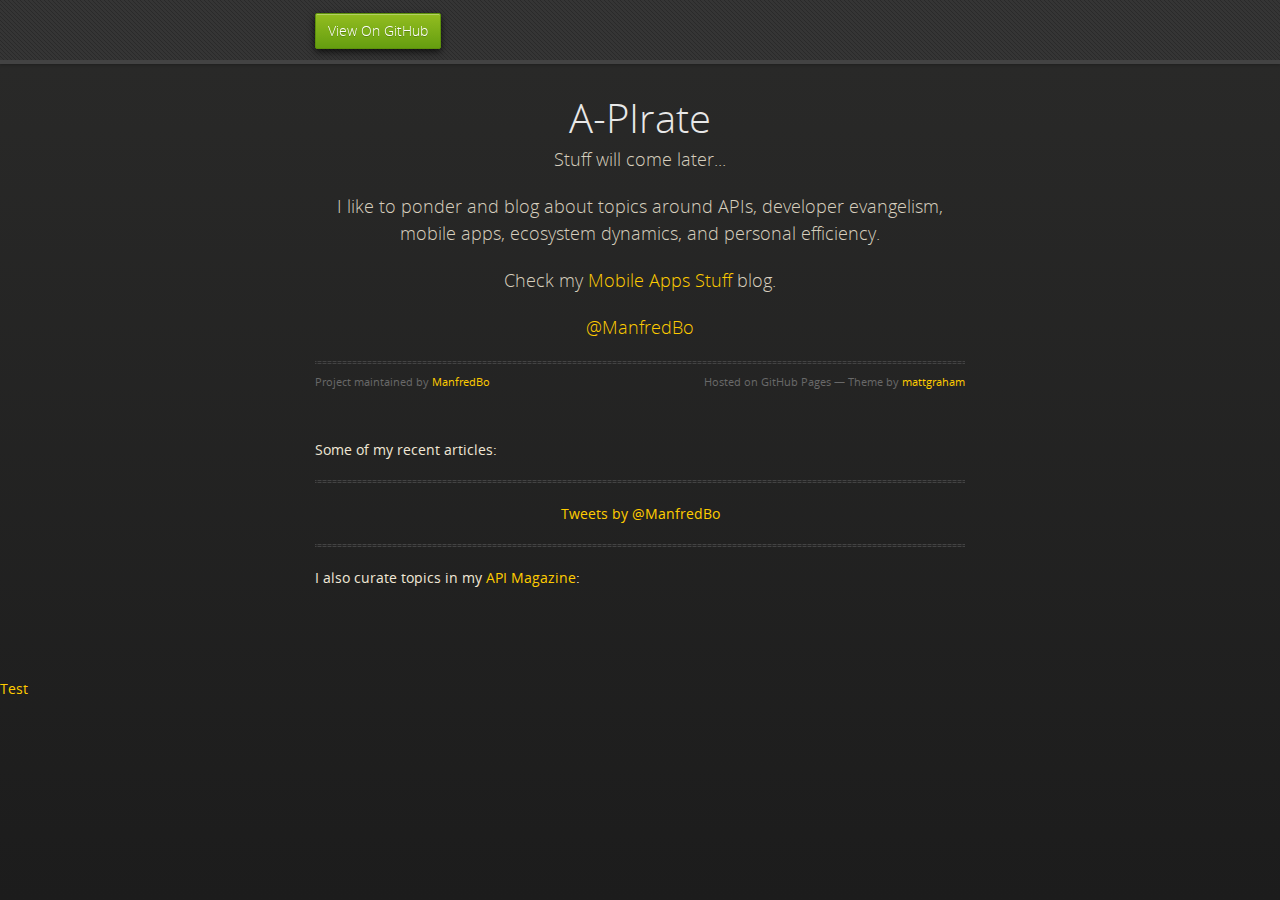
<file: index.html>
<!doctype html>
<html>
  <head>
    <meta charset="utf-8">
    <meta http-equiv="X-UA-Compatible" content="chrome=1">
    <title>Apirate by ManfredBo</title>
    <link rel="stylesheet" href="stylesheets/styles.css">
    <link rel="stylesheet" href="stylesheets/pygment_trac.css">
    <script src="https://ajax.googleapis.com/ajax/libs/jquery/1.7.1/jquery.min.js"></script>
    <script src="javascripts/respond.js"></script>
    <!--[if lt IE 9]>
      <script src="//html5shiv.googlecode.com/svn/trunk/html5.js"></script>
    <![endif]-->
    <!--[if lt IE 8]>
    <link rel="stylesheet" href="stylesheets/ie.css">
    <![endif]-->
    <meta name="viewport" content="width=device-width, initial-scale=1, user-scalable=no">

  </head>
  <body>
      <div id="header">
        <nav>
          <li class="fork"><a href="https://github.com/ManfredBo/APIrate">View On GitHub</a></li>
          <!--
          <li class="downloads"><a href="https://github.com/ManfredBo/APIrate/zipball/master">ZIP</a></li>
          <li class="downloads"><a href="https://github.com/ManfredBo/APIrate/tarball/master">TAR</a></li>
          <li class="title">DOWNLOADS</li>
          -->
        </nav>
      </div><!-- end header -->

    <div class="wrapper">

      <section>
        <div id="title">
          <h1>A-PIrate</h1>
          <p>Stuff will come later...</p>
          <p></p>
          <p>I like to ponder and blog about topics around APIs, developer evangelism, mobile apps, ecosystem dynamics, and personal efficiency. </p>
          <p></p>
          <p>Check my <a href="http://manfredbo.tumblr.com/" target="_blank">Mobile Apps Stuff</a> blog.</p>
          <p><a href="https://twitter.com/ManfredBo" target="_blank">@ManfredBo</a></p>
          <hr>
          <span class="credits left">Project maintained by <a href="https://github.com/ManfredBo">ManfredBo</a></span>
          <span class="credits right">Hosted on GitHub Pages &mdash; Theme by <a href="https://twitter.com/michigangraham">mattgraham</a></span>
        </div>
  
        <p>Some of my recent articles: </p>
        <p><!--my recent posts, powered by feedburner-->
          <script src="http://feeds.feedburner.com/MobileAppsStuff?format=sigpro" type="text/javascript" ></script>
          <noscript><p>Subscribe to RSS headline updates from: <a href="http://feeds.feedburner.com/MobileAppsStuff"></a><br/>Powered by FeedBurner</p> </noscript>
            
        </p>
        <hr>
        <p style="text-align:center"><!-- embedded tweets -->
        <a class="twitter-timeline"  href="https://twitter.com/ManfredBo"  data-widget-id="417252840935923712">Tweets by @ManfredBo</a>
    <script>!function(d,s,id){var js,fjs=d.getElementsByTagName(s)[0],p=/^http:/.test(d.location)?'http':'https';if(!d.getElementById(id)){js=d.createElement(s);js.id=id;js.src=p+"://platform.twitter.com/widgets.js";fjs.parentNode.insertBefore(js,fjs);}}(document,"script","twitter-wjs");</script>

        </p>
        <hr>
        <p>I also curate topics in my <a href="http://www.scoop.it/t/api-mag" target="_blank">API Magazine</a>:</p>
        
        <p>
          <script src="http://feeds.feedburner.com/API-Mag?format=sigpro" type="text/javascript" ></script>
          <noscript><p>Subscribe to RSS headline updates from: <a href="http://feeds.feedburner.com/API-Mag"></a><br/>Powered by FeedBurner</p> 
          </noscript>
        </p>
      </section>

    </div>
    <!--[if !IE]><script>fixScale(document);</script><![endif]-->
    <a href="API-Model-Canvas.html">Test</a>
  </body>
</html>
</file>
<file: stylesheets/styles.css>
@font-face {
  font-family: 'OpenSansLight';
  src: url("../fonts/OpenSans-Light-webfont.eot");
  src: url("../fonts/OpenSans-Light-webfont.eot?#iefix") format("embedded-opentype"), url("../fonts/OpenSans-Light-webfont.woff") format("woff"), url("../fonts/OpenSans-Light-webfont.ttf") format("truetype"), url("../fonts/OpenSans-Light-webfont.svg#OpenSansLight") format("svg");
  font-weight: normal;
  font-style: normal;
}

@font-face {
  font-family: 'OpenSansLightItalic';
  src: url("../fonts/OpenSans-LightItalic-webfont.eot");
  src: url("../fonts/OpenSans-LightItalic-webfont.eot?#iefix") format("embedded-opentype"), url("../fonts/OpenSans-LightItalic-webfont.woff") format("woff"), url("../fonts/OpenSans-LightItalic-webfont.ttf") format("truetype"), url("../fonts/OpenSans-LightItalic-webfont.svg#OpenSansLightItalic") format("svg");
  font-weight: normal;
  font-style: normal;
}

@font-face {
  font-family: 'OpenSansRegular';
  src: url("../fonts/OpenSans-Regular-webfont.eot");
  src: url("../fonts/OpenSans-Regular-webfont.eot?#iefix") format("embedded-opentype"), url("../fonts/OpenSans-Regular-webfont.woff") format("woff"), url("../fonts/OpenSans-Regular-webfont.ttf") format("truetype"), url("../fonts/OpenSans-Regular-webfont.svg#OpenSansRegular") format("svg");
  font-weight: normal;
  font-style: normal;
  -webkit-font-smoothing: antialiased;
}

@font-face {
  font-family: 'OpenSansItalic';
  src: url("../fonts/OpenSans-Italic-webfont.eot");
  src: url("../fonts/OpenSans-Italic-webfont.eot?#iefix") format("embedded-opentype"), url("../fonts/OpenSans-Italic-webfont.woff") format("woff"), url("../fonts/OpenSans-Italic-webfont.ttf") format("truetype"), url("../fonts/OpenSans-Italic-webfont.svg#OpenSansItalic") format("svg");
  font-weight: normal;
  font-style: normal;
  -webkit-font-smoothing: antialiased;
}

@font-face {
  font-family: 'OpenSansSemibold';
  src: url("../fonts/OpenSans-Semibold-webfont.eot");
  src: url("../fonts/OpenSans-Semibold-webfont.eot?#iefix") format("embedded-opentype"), url("../fonts/OpenSans-Semibold-webfont.woff") format("woff"), url("../fonts/OpenSans-Semibold-webfont.ttf") format("truetype"), url("../fonts/OpenSans-Semibold-webfont.svg#OpenSansSemibold") format("svg");
  font-weight: normal;
  font-style: normal;
  -webkit-font-smoothing: antialiased;
}

@font-face {
  font-family: 'OpenSansSemiboldItalic';
  src: url("../fonts/OpenSans-SemiboldItalic-webfont.eot");
  src: url("../fonts/OpenSans-SemiboldItalic-webfont.eot?#iefix") format("embedded-opentype"), url("../fonts/OpenSans-SemiboldItalic-webfont.woff") format("woff"), url("../fonts/OpenSans-SemiboldItalic-webfont.ttf") format("truetype"), url("../fonts/OpenSans-SemiboldItalic-webfont.svg#OpenSansSemiboldItalic") format("svg");
  font-weight: normal;
  font-style: normal;
  -webkit-font-smoothing: antialiased;
}

@font-face {
  font-family: 'OpenSansBold';
  src: url("../fonts/OpenSans-Bold-webfont.eot");
  src: url("../fonts/OpenSans-Bold-webfont.eot?#iefix") format("embedded-opentype"), url("../fonts/OpenSans-Bold-webfont.woff") format("woff"), url("../fonts/OpenSans-Bold-webfont.ttf") format("truetype"), url("../fonts/OpenSans-Bold-webfont.svg#OpenSansBold") format("svg");
  font-weight: normal;
  font-style: normal;
  -webkit-font-smoothing: antialiased;
}

@font-face {
  font-family: 'OpenSansBoldItalic';
  src: url("../fonts/OpenSans-BoldItalic-webfont.eot");
  src: url("../fonts/OpenSans-BoldItalic-webfont.eot?#iefix") format("embedded-opentype"), url("../fonts/OpenSans-BoldItalic-webfont.woff") format("woff"), url("../fonts/OpenSans-BoldItalic-webfont.ttf") format("truetype"), url("../fonts/OpenSans-BoldItalic-webfont.svg#OpenSansBoldItalic") format("svg");
  font-weight: normal;
  font-style: normal;
  -webkit-font-smoothing: antialiased;
}

/* normalize.css 2012-02-07T12:37 UTC - http://github.com/necolas/normalize.css */
/* =============================================================================
   HTML5 display definitions
   ========================================================================== */
/*
 * Corrects block display not defined in IE6/7/8/9 & FF3
 */
article,
aside,
details,
figcaption,
figure,
footer,
header,
hgroup,
nav,
section,
summary {
  display: block;
}

/*
 * Corrects inline-block display not defined in IE6/7/8/9 & FF3
 */
audio,
canvas,
video {
  display: inline-block;
  *display: inline;
  *zoom: 1;
}

/*
 * Prevents modern browsers from displaying 'audio' without controls
 */
audio:not([controls]) {
  display: none;
}

/*
 * Addresses styling for 'hidden' attribute not present in IE7/8/9, FF3, S4
 * Known issue: no IE6 support
 */
[hidden] {
  display: none;
}

/* =============================================================================
   Base
   ========================================================================== */
/*
 * 1. Corrects text resizing oddly in IE6/7 when body font-size is set using em units
 *    http://clagnut.com/blog/348/#c790
 * 2. Prevents iOS text size adjust after orientation change, without disabling user zoom
 *    www.456bereastreet.com/archive/201012/controlling_text_size_in_safari_for_ios_without_disabling_user_zoom/
 */
html {
  font-size: 100%;
  /* 1 */
  -webkit-text-size-adjust: 100%;
  /* 2 */
  -ms-text-size-adjust: 100%;
  /* 2 */
}

/*
 * Addresses font-family inconsistency between 'textarea' and other form elements.
 */
html,
button,
input,
select,
textarea {
  font-family: sans-serif;
}

/*
 * Addresses margins handled incorrectly in IE6/7
 */
body {
  margin: 0;
}

/* =============================================================================
   Links
   ========================================================================== */
/*
 * Addresses outline displayed oddly in Chrome
 */
a:focus {
  outline: thin dotted;
}

/*
 * Improves readability when focused and also mouse hovered in all browsers
 * people.opera.com/patrickl/experiments/keyboard/test
 */
a:hover,
a:active {
  outline: 0;
}

/* =============================================================================
   Typography
   ========================================================================== */
/*
 * Addresses font sizes and margins set differently in IE6/7
 * Addresses font sizes within 'section' and 'article' in FF4+, Chrome, S5
 */
h1 {
  font-size: 2em;
  margin: 0.67em 0;
}

h2 {
  font-size: 1.5em;
  margin: 0.83em 0;
}

h3 {
  font-size: 1.17em;
  margin: 1em 0;
}

h4 {
  font-size: 1em;
  margin: 1.33em 0;
}

h5 {
  font-size: 0.83em;
  margin: 1.67em 0;
}

h6 {
  font-size: 0.75em;
  margin: 2.33em 0;
}

/*
 * Addresses styling not present in IE7/8/9, S5, Chrome
 */
abbr[title] {
  border-bottom: 1px dotted;
}

/*
 * Addresses style set to 'bolder' in FF3+, S4/5, Chrome
*/
b,
strong {
  font-weight: bold;
}

blockquote {
  margin: 1em 40px;
}

/*
 * Addresses styling not present in S5, Chrome
 */
dfn {
  font-style: italic;
}

/*
 * Addresses styling not present in IE6/7/8/9
 */
mark {
  background: #ff0;
  color: #000;
}

/*
 * Addresses margins set differently in IE6/7
 */
p,
pre {
  margin: 1em 0;
}

/*
 * Corrects font family set oddly in IE6, S4/5, Chrome
 * en.wikipedia.org/wiki/User:Davidgothberg/Test59
 */
pre,
code,
kbd,
samp {
  font-family: monospace, serif;
  _font-family: 'courier new', monospace;
  font-size: 1em;
}

/*
 * 1. Addresses CSS quotes not supported in IE6/7
 * 2. Addresses quote property not supported in S4
 */
/* 1 */
q {
  quotes: none;
}

/* 2 */
q:before,
q:after {
  content: '';
  content: none;
}

small {
  font-size: 75%;
}

/*
 * Prevents sub and sup affecting line-height in all browsers
 * gist.github.com/413930
 */
sub,
sup {
  font-size: 75%;
  line-height: 0;
  position: relative;
  vertical-align: baseline;
}

sup {
  top: -0.5em;
}

sub {
  bottom: -0.25em;
}

/* =============================================================================
   Lists
   ========================================================================== */
/*
 * Addresses margins set differently in IE6/7
 */
dl,
menu,
ol,
ul {
  margin: 1em 0;
}

dd {
  margin: 0 0 0 40px;
}

/*
 * Addresses paddings set differently in IE6/7
 */
menu,
ol,
ul {
  padding: 0 0 0 40px;
}

/*
 * Corrects list images handled incorrectly in IE7
 */
nav ul,
nav ol {
  list-style: none;
  list-style-image: none;
}

/* =============================================================================
   Embedded content
   ========================================================================== */
/*
 * 1. Removes border when inside 'a' element in IE6/7/8/9, FF3
 * 2. Improves image quality when scaled in IE7
 *    code.flickr.com/blog/2008/11/12/on-ui-quality-the-little-things-client-side-image-resizing/
 */
img {
  border: 0;
  /* 1 */
  -ms-interpolation-mode: bicubic;
  /* 2 */
}

/*
 * Corrects overflow displayed oddly in IE9
 */
svg:not(:root) {
  overflow: hidden;
}

/* =============================================================================
   Figures
   ========================================================================== */
/*
 * Addresses margin not present in IE6/7/8/9, S5, O11
 */
figure {
  margin: 0;
}

/* =============================================================================
   Forms
   ========================================================================== */
/*
 * Corrects margin displayed oddly in IE6/7
 */
form {
  margin: 0;
}

/*
 * Define consistent border, margin, and padding
 */
fieldset {
  border: 1px solid #c0c0c0;
  margin: 0 2px;
  padding: 0.35em 0.625em 0.75em;
}

/*
 * 1. Corrects color not being inherited in IE6/7/8/9
 * 2. Corrects text not wrapping in FF3 
 * 3. Corrects alignment displayed oddly in IE6/7
 */
legend {
  border: 0;
  /* 1 */
  padding: 0;
  white-space: normal;
  /* 2 */
  *margin-left: -7px;
  /* 3 */
}

/*
 * 1. Corrects font size not being inherited in all browsers
 * 2. Addresses margins set differently in IE6/7, FF3+, S5, Chrome
 * 3. Improves appearance and consistency in all browsers
 */
button,
input,
select,
textarea {
  font-size: 100%;
  /* 1 */
  margin: 0;
  /* 2 */
  vertical-align: baseline;
  /* 3 */
  *vertical-align: middle;
  /* 3 */
}

/*
 * Addresses FF3/4 setting line-height on 'input' using !important in the UA stylesheet
 */
button,
input {
  line-height: normal;
  /* 1 */
}

/*
 * 1. Improves usability and consistency of cursor style between image-type 'input' and others
 * 2. Corrects inability to style clickable 'input' types in iOS
 * 3. Removes inner spacing in IE7 without affecting normal text inputs
 *    Known issue: inner spacing remains in IE6
 */
button,
input[type="button"],
input[type="reset"],
input[type="submit"] {
  cursor: pointer;
  /* 1 */
  -webkit-appearance: button;
  /* 2 */
  *overflow: visible;
  /* 3 */
}

/*
 * Re-set default cursor for disabled elements
 */
button[disabled],
input[disabled] {
  cursor: default;
}

/*
 * 1. Addresses box sizing set to content-box in IE8/9
 * 2. Removes excess padding in IE8/9
 * 3. Removes excess padding in IE7
      Known issue: excess padding remains in IE6
 */
input[type="checkbox"],
input[type="radio"] {
  box-sizing: border-box;
  /* 1 */
  padding: 0;
  /* 2 */
  *height: 13px;
  /* 3 */
  *width: 13px;
  /* 3 */
}

/*
 * 1. Addresses appearance set to searchfield in S5, Chrome
 * 2. Addresses box-sizing set to border-box in S5, Chrome (include -moz to future-proof)
 */
input[type="search"] {
  -webkit-appearance: textfield;
  /* 1 */
  -moz-box-sizing: content-box;
  -webkit-box-sizing: content-box;
  /* 2 */
  box-sizing: content-box;
}

/*
 * Removes inner padding and search cancel button in S5, Chrome on OS X
 */
input[type="search"]::-webkit-search-decoration,
input[type="search"]::-webkit-search-cancel-button {
  -webkit-appearance: none;
}

/*
 * Removes inner padding and border in FF3+
 * www.sitepen.com/blog/2008/05/14/the-devils-in-the-details-fixing-dojos-toolbar-buttons/
 */
button::-moz-focus-inner,
input::-moz-focus-inner {
  border: 0;
  padding: 0;
}

/*
 * 1. Removes default vertical scrollbar in IE6/7/8/9
 * 2. Improves readability and alignment in all browsers
 */
textarea {
  overflow: auto;
  /* 1 */
  vertical-align: top;
  /* 2 */
}

/* =============================================================================
   Tables
   ========================================================================== */
/*
 * Remove most spacing between table cells
 */
table {
  border-collapse: collapse;
  border-spacing: 0;
}

body {
  padding: 0px 0 20px 0px;
  margin: 0px;
  font: 14px/1.5 "OpenSansRegular", "Helvetica Neue", Helvetica, Arial, sans-serif;
  color: #f0e7d5;
  font-weight: normal;
  background: #252525;
  background-attachment: fixed !important;
  background: -webkit-gradient(linear, 50% 0%, 50% 100%, color-stop(0%, #2a2a29), color-stop(100%, #1c1c1c));
  background: -webkit-linear-gradient(#2a2a29, #1c1c1c);
  background: -moz-linear-gradient(#2a2a29, #1c1c1c);
  background: -o-linear-gradient(#2a2a29, #1c1c1c);
  background: -ms-linear-gradient(#2a2a29, #1c1c1c);
  background: linear-gradient(#2a2a29, #1c1c1c);
}

h1, h2, h3, h4, h5, h6 {
  color: #e8e8e8;
  margin: 0 0 10px;
  font-family: 'OpenSansRegular', "Helvetica Neue", Helvetica, Arial, sans-serif;
  font-weight: normal;
}

p, ul, ol, table, pre, dl {
  margin: 0 0 20px;
}

h1, h2, h3 {
  line-height: 1.1;
}

h1 {
  font-size: 28px;
}

h2 {
  font-size: 24px;
}

h4, h5, h6 {
  color: #e8e8e8;
}

h3 {
  font-size: 18px;
  line-height: 24px;
  font-family: 'OpenSansRegular', "Helvetica Neue", Helvetica, Arial, sans-serif !important;
  font-weight: normal;
  color: #b6b6b6;
}

a {
  color: #ffcc00;
  font-weight: 400;
  text-decoration: none;
}
a:hover {
  color: #ffeb9b;
}

a small {
  font-size: 11px;
  color: #666;
  margin-top: -0.6em;
  display: block;
}

ul {
  list-style-image: url("../images/bullet.png");
}

strong {
  font-family: 'OpenSansBold', "Helvetica Neue", Helvetica, Arial, sans-serif !important;
  font-weight: normal;
}

.wrapper {
  max-width: 650px;
  margin: 0 auto;
  position: relative;
  padding: 0 20px;
}

section img {
  max-width: 100%;
}

blockquote {
  border-left: 3px solid #ffcc00;
  margin: 0;
  padding: 0 0 0 20px;
  font-style: italic;
}

code {
  font-family: "Lucida Sans", Monaco, Bitstream Vera Sans Mono, Lucida Console, Terminal;
  color: #efefef;
  font-size: 13px;
  margin: 0 4px;
  padding: 4px 6px;
  -moz-border-radius: 2px;
  -webkit-border-radius: 2px;
  -o-border-radius: 2px;
  -ms-border-radius: 2px;
  -khtml-border-radius: 2px;
  border-radius: 2px;
}

pre {
  padding: 8px 15px;
  background: #191919;
  -moz-border-radius: 2px;
  -webkit-border-radius: 2px;
  -o-border-radius: 2px;
  -ms-border-radius: 2px;
  -khtml-border-radius: 2px;
  border-radius: 2px;
  border: 1px solid #121212;
  -moz-box-shadow: inset 0 1px 3px rgba(0, 0, 0, 0.3);
  -webkit-box-shadow: inset 0 1px 3px rgba(0, 0, 0, 0.3);
  -o-box-shadow: inset 0 1px 3px rgba(0, 0, 0, 0.3);
  box-shadow: inset 0 1px 3px rgba(0, 0, 0, 0.3);
  overflow: auto;
  overflow-y: hidden;
}
pre code {
  color: #efefef;
  text-shadow: 0px 1px 0px #000;
  margin: 0;
  padding: 0;
}

table {
  width: 100%;
  border-collapse: collapse;
}

th {
  text-align: left;
  padding: 5px 10px;
  border-bottom: 1px solid #434343;
  color: #b6b6b6;
  font-family: 'OpenSansSemibold', "Helvetica Neue", Helvetica, Arial, sans-serif !important;
  font-weight: normal;
}

td {
  text-align: left;
  padding: 5px 10px;
  border-bottom: 1px solid #434343;
}

hr {
  border: 0;
  outline: none;
  height: 3px;
  background: transparent url("../images/hr.gif") center center repeat-x;
  margin: 0 0 20px;
}

dt {
  color: #F0E7D5;
  font-family: 'OpenSansSemibold', "Helvetica Neue", Helvetica, Arial, sans-serif !important;
  font-weight: normal;
}

#header {
  z-index: 100;
  left: 0;
  top: 0px;
  height: 60px;
  width: 100%;
  position: fixed;
  background: url(../images/nav-bg.gif) #353535;
  border-bottom: 4px solid #434343;
  -moz-box-shadow: 0px 1px 3px rgba(0, 0, 0, 0.25);
  -webkit-box-shadow: 0px 1px 3px rgba(0, 0, 0, 0.25);
  -o-box-shadow: 0px 1px 3px rgba(0, 0, 0, 0.25);
  box-shadow: 0px 1px 3px rgba(0, 0, 0, 0.25);
}
#header nav {
  max-width: 650px;
  margin: 0 auto;
  padding: 0 10px;
  background: blue;
  margin: 6px auto;
}
#header nav li {
  font-family: 'OpenSansLight', "Helvetica Neue", Helvetica, Arial, sans-serif;
  font-weight: normal;
  list-style: none;
  display: inline;
  color: white;
  line-height: 50px;
  text-shadow: 0px 1px 0px rgba(0, 0, 0, 0.2);
  font-size: 14px;
}
#header nav li a {
  color: white;
  border: 1px solid #5d910b;
  background: -webkit-gradient(linear, 50% 0%, 50% 100%, color-stop(0%, #93bd20), color-stop(100%, #659e10));
  background: -webkit-linear-gradient(#93bd20, #659e10);
  background: -moz-linear-gradient(#93bd20, #659e10);
  background: -o-linear-gradient(#93bd20, #659e10);
  background: -ms-linear-gradient(#93bd20, #659e10);
  background: linear-gradient(#93bd20, #659e10);
  -moz-border-radius: 2px;
  -webkit-border-radius: 2px;
  -o-border-radius: 2px;
  -ms-border-radius: 2px;
  -khtml-border-radius: 2px;
  border-radius: 2px;
  -moz-box-shadow: inset 0px 1px 0px rgba(255, 255, 255, 0.3), 0px 3px 7px rgba(0, 0, 0, 0.7);
  -webkit-box-shadow: inset 0px 1px 0px rgba(255, 255, 255, 0.3), 0px 3px 7px rgba(0, 0, 0, 0.7);
  -o-box-shadow: inset 0px 1px 0px rgba(255, 255, 255, 0.3), 0px 3px 7px rgba(0, 0, 0, 0.7);
  box-shadow: inset 0px 1px 0px rgba(255, 255, 255, 0.3), 0px 3px 7px rgba(0, 0, 0, 0.7);
  background-color: #93bd20;
  padding: 10px 12px;
  margin-top: 6px;
  line-height: 14px;
  font-size: 14px;
  display: inline-block;
  text-align: center;
}
#header nav li a:hover {
  background: -webkit-gradient(linear, 50% 0%, 50% 100%, color-stop(0%, #749619), color-stop(100%, #527f0e));
  background: -webkit-linear-gradient(#749619, #527f0e);
  background: -moz-linear-gradient(#749619, #527f0e);
  background: -o-linear-gradient(#749619, #527f0e);
  background: -ms-linear-gradient(#749619, #527f0e);
  background: linear-gradient(#749619, #527f0e);
  background-color: #659e10;
  border: 1px solid #527f0e;
  -moz-box-shadow: inset 0px 1px 1px rgba(0, 0, 0, 0.2), 0px 1px 0px rgba(0, 0, 0, 0);
  -webkit-box-shadow: inset 0px 1px 1px rgba(0, 0, 0, 0.2), 0px 1px 0px rgba(0, 0, 0, 0);
  -o-box-shadow: inset 0px 1px 1px rgba(0, 0, 0, 0.2), 0px 1px 0px rgba(0, 0, 0, 0);
  box-shadow: inset 0px 1px 1px rgba(0, 0, 0, 0.2), 0px 1px 0px rgba(0, 0, 0, 0);
}
#header nav li.fork {
  float: left;
  margin-left: 0px;
}
#header nav li.downloads {
  float: right;
  margin-left: 6px;
}
#header nav li.title {
  float: right;
  margin-right: 10px;
  font-size: 11px;
}

section {
  max-width: 650px;
  padding: 30px 0px 50px 0px;
  margin: 20px 0;
  margin-top: 70px;
}
section #title {
  border: 0;
  outline: none;
  margin: 0 0 50px 0;
  padding: 0 0 5px 0;
}
section #title h1 {
  font-family: 'OpenSansLight', "Helvetica Neue", Helvetica, Arial, sans-serif;
  font-weight: normal;
  font-size: 40px;
  text-align: center;
  line-height: 36px;
}
section #title p {
  color: #d7cfbe;
  font-family: 'OpenSansLight', "Helvetica Neue", Helvetica, Arial, sans-serif;
  font-weight: normal;
  font-size: 18px;
  text-align: center;
}
section #title .credits {
  font-size: 11px;
  font-family: 'OpenSansRegular', "Helvetica Neue", Helvetica, Arial, sans-serif;
  font-weight: normal;
  color: #696969;
  margin-top: -10px;
}
section #title .credits.left {
  float: left;
}
section #title .credits.right {
  float: right;
}

@media print, screen and (max-width: 720px) {
  #title .credits {
    display: block;
    width: 100%;
    line-height: 30px;
    text-align: center;
  }
  #title .credits .left {
    float: none;
    display: block;
  }
  #title .credits .right {
    float: none;
    display: block;
  }
}
@media print, screen and (max-width: 480px) {
  #header {
    margin-top: -20px;
  }

  section {
    margin-top: 40px;
  }

  nav {
    display: none;
  }
}
</file>
<file: stylesheets/pygment_trac.css>
.highlight .hll { background-color: #404040 }
.highlight  { color: #d0d0d0 }
.highlight .c { color: #999999; font-style: italic } /* Comment */
.highlight .err { color: #a61717; background-color: #e3d2d2 } /* Error */
.highlight .g { color: #d0d0d0 } /* Generic */
.highlight .k { color: #6ab825; font-weight: normal } /* Keyword */
.highlight .l { color: #d0d0d0 } /* Literal */
.highlight .n { color: #d0d0d0 } /* Name */
.highlight .o { color: #d0d0d0 } /* Operator */
.highlight .x { color: #d0d0d0 } /* Other */
.highlight .p { color: #d0d0d0 } /* Punctuation */
.highlight .cm { color: #999999; font-style: italic } /* Comment.Multiline */
.highlight .cp { color: #cd2828; font-weight: normal } /* Comment.Preproc */
.highlight .c1 { color: #999999; font-style: italic } /* Comment.Single */
.highlight .cs { color: #e50808; font-weight: normal; background-color: #520000 } /* Comment.Special */
.highlight .gd { color: #d22323 } /* Generic.Deleted */
.highlight .ge { color: #d0d0d0; font-style: italic } /* Generic.Emph */
.highlight .gr { color: #d22323 } /* Generic.Error */
.highlight .gh { color: #ffffff; font-weight: normal } /* Generic.Heading */
.highlight .gi { color: #589819 } /* Generic.Inserted */
.highlight .go { color: #cccccc } /* Generic.Output */
.highlight .gp { color: #aaaaaa } /* Generic.Prompt */
.highlight .gs { color: #d0d0d0; font-weight: normal } /* Generic.Strong */
.highlight .gu { color: #ffffff; text-decoration: underline } /* Generic.Subheading */
.highlight .gt { color: #d22323 } /* Generic.Traceback */
.highlight .kc { color: #6ab825; font-weight: normal } /* Keyword.Constant */
.highlight .kd { color: #6ab825; font-weight: normal } /* Keyword.Declaration */
.highlight .kn { color: #6ab825; font-weight: normal } /* Keyword.Namespace */
.highlight .kp { color: #6ab825 } /* Keyword.Pseudo */
.highlight .kr { color: #6ab825; font-weight: normal } /* Keyword.Reserved */
.highlight .kt { color: #6ab825; font-weight: normal } /* Keyword.Type */
.highlight .ld { color: #d0d0d0 } /* Literal.Date */
.highlight .m { color: #3677a9 } /* Literal.Number */
.highlight .s { color: #9dd5f1 } /* Literal.String */
.highlight .na { color: #bbbbbb } /* Name.Attribute */
.highlight .nb { color: #24909d } /* Name.Builtin */
.highlight .nc { color: #447fcf; text-decoration: underline } /* Name.Class */
.highlight .no { color: #40ffff } /* Name.Constant */
.highlight .nd { color: #ffa500 } /* Name.Decorator */
.highlight .ni { color: #d0d0d0 } /* Name.Entity */
.highlight .ne { color: #bbbbbb } /* Name.Exception */
.highlight .nf { color: #447fcf } /* Name.Function */
.highlight .nl { color: #d0d0d0 } /* Name.Label */
.highlight .nn { color: #447fcf; text-decoration: underline } /* Name.Namespace */
.highlight .nx { color: #d0d0d0 } /* Name.Other */
.highlight .py { color: #d0d0d0 } /* Name.Property */
.highlight .nt { color: #6ab825;} /* Name.Tag */
.highlight .nv { color: #40ffff } /* Name.Variable */
.highlight .ow { color: #6ab825; font-weight: normal } /* Operator.Word */
.highlight .w { color: #666666 } /* Text.Whitespace */
.highlight .mf { color: #3677a9 } /* Literal.Number.Float */
.highlight .mh { color: #3677a9 } /* Literal.Number.Hex */
.highlight .mi { color: #3677a9 } /* Literal.Number.Integer */
.highlight .mo { color: #3677a9 } /* Literal.Number.Oct */
.highlight .sb { color: #9dd5f1 } /* Literal.String.Backtick */
.highlight .sc { color: #9dd5f1 } /* Literal.String.Char */
.highlight .sd { color: #9dd5f1 } /* Literal.String.Doc */
.highlight .s2 { color: #9dd5f1 } /* Literal.String.Double */
.highlight .se { color: #9dd5f1 } /* Literal.String.Escape */
.highlight .sh { color: #9dd5f1 } /* Literal.String.Heredoc */
.highlight .si { color: #9dd5f1 } /* Literal.String.Interpol */
.highlight .sx { color: #ffa500 } /* Literal.String.Other */
.highlight .sr { color: #9dd5f1 } /* Literal.String.Regex */
.highlight .s1 { color: #9dd5f1 } /* Literal.String.Single */
.highlight .ss { color: #9dd5f1 } /* Literal.String.Symbol */
.highlight .bp { color: #24909d } /* Name.Builtin.Pseudo */
.highlight .vc { color: #40ffff } /* Name.Variable.Class */
.highlight .vg { color: #40ffff } /* Name.Variable.Global */
.highlight .vi { color: #40ffff } /* Name.Variable.Instance */
.highlight .il { color: #3677a9 } /* Literal.Number.Integer.Long */
</file>
<file: stylesheets/ie.css>
nav {
  display: none;
}
</file>
